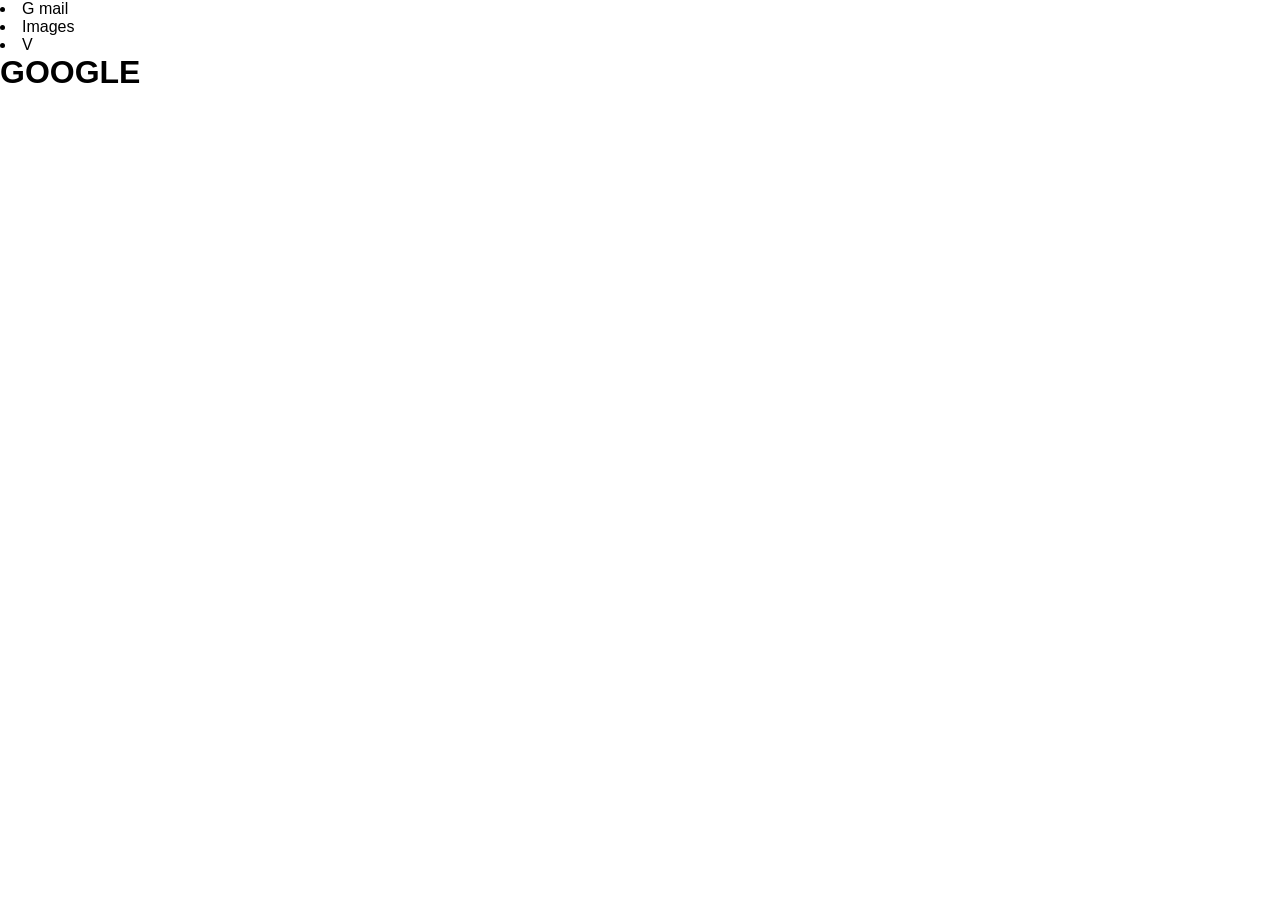
<file: anto.html>
<html>
    <head>
        <title> MY WEB </title>
        <link rel="stylesheet" href="antony.css">
    </head>
    <body>
        <div class="a1"
        <u1>
          <li> G mail </li>
          <li> Images </li>
          <li id="t" >V</li>

        </u1>
        <div> 
            <h1> GOOGLE </h1>
            <div></div>




        </div>




    </body>
























</html>
</file>
<file: antony.css>
*{
   margin: 0px;
   padding: 0px;
   font-family: Arial, Helvetica, sans-serif;

}
 
nav {
   width: 100vw;
   height: 11vh;
   background-color: black;

   display: flex;
   align-items: center;
   justify-content: flex-end;

   color: white;

}

nav p {

    font-size: 16px;
    padding: 10px;
    margin-right: 15px;

}
.circle{
margin-right: 40px;
background-color: red;
width: 55px;
height: 55px;
font-size: 18px;

display: flex;
justify-content: center;
align-items: center;
border-radius: 230px;

}

main{
width: 100vw;
height: 75;
background-color: #373737;

}
</file>
